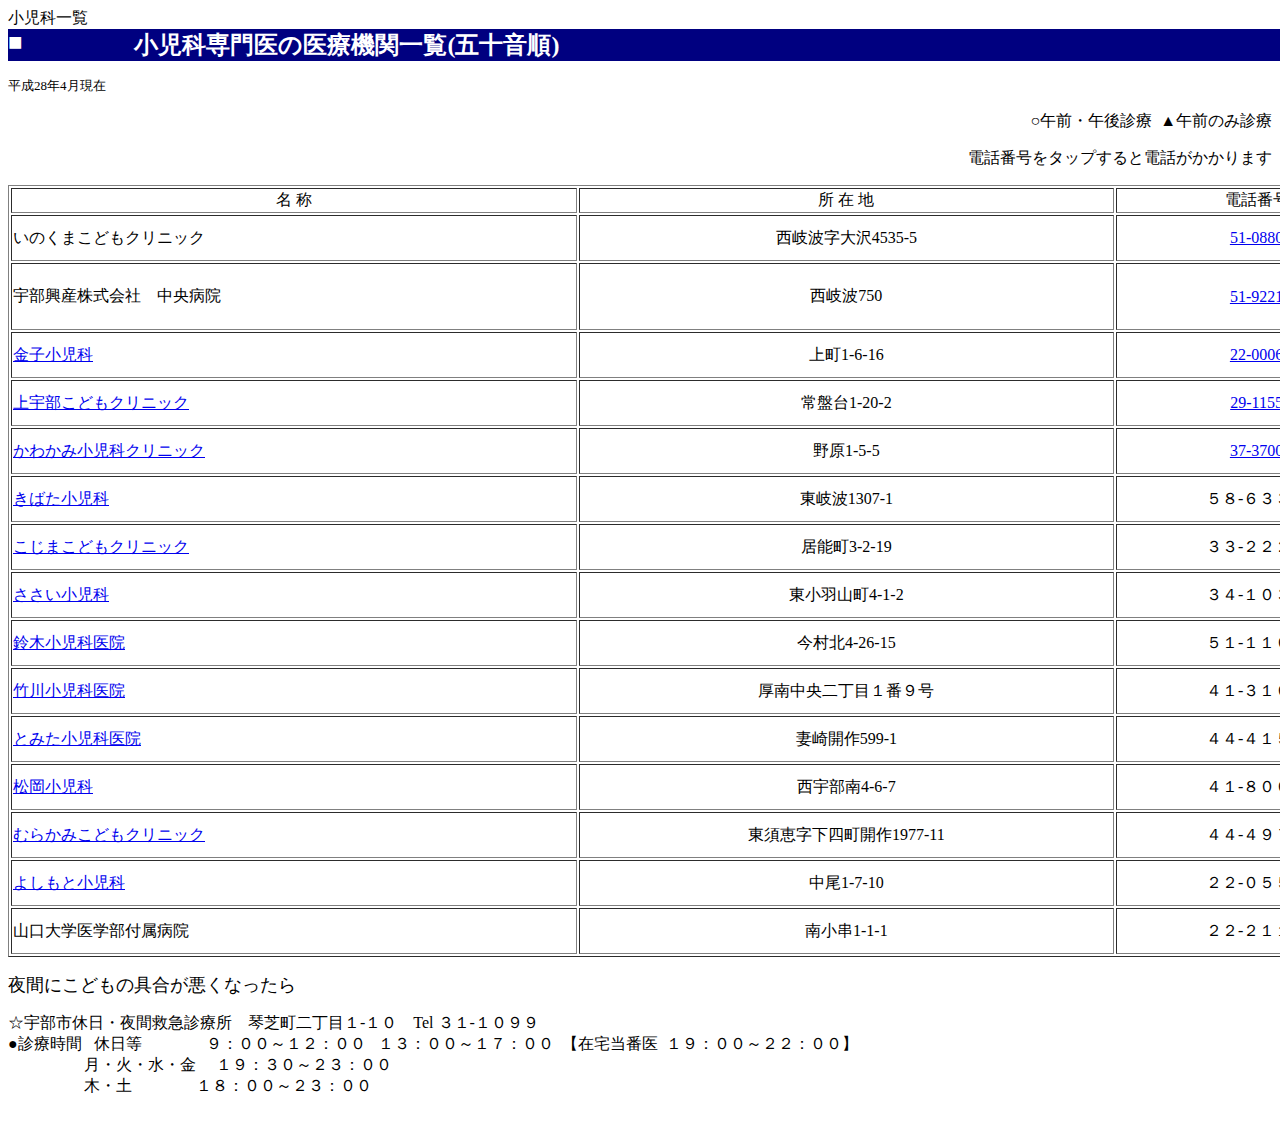
<file: www/syounika.html>
<ons-navigator animation="slide" var="app.navi">
<ons-page>
    <ons-toolbar>
        <div class="left">
            <ons-toolbar-button ng-click="slidingMenu.toggleMenu()"><ons-icon icon="bars"></ons-icon></ons-toolbar-button>
        </div>
        <div class="center">小児科一覧</div>
    </ons-toolbar>
    
    <div style="text-align: center">
        <!DOCTYPE HTML PUBLIC "-//W3C//DTD HTML 4.01 Transitional//EN">
<html lang="ja">
<head>
  <meta http-equiv="Content-Language" content="ja">
  <meta http-equiv="Content-Type" content="text/html; charset=utf-8">
  <title>宇部市の小児科医院･病院診療時間(五十音順)</title>
</head>
<body>
<table border="0" width="200%" bordercolor="#ffffff" cellspacing="0"
 cellpadding="0" bgcolor="#000080" id="table1">
  <tbody>
    <tr>
      <td width="5%" valign="top" align="left"><b><font size="5"
 color="#ffffff">■</font></b></td>
      <td width="95%" valign="top" align="left"><b><font size="5"
 color="#ffffff"> 小児科専門医の医療機関一覧(五十音順)</font></b></td>
    </tr>
  </tbody>
</table>
<p align="left"><font size="2">平成28年4月現在</font></p>
<p align="right">○午前・午後診療&nbsp; ▲午前のみ診療</p>
<p align="right">電話番号をタップすると電話がかかります</p>
<table border="1" width="200%" id="table2">
  <tbody>
    <tr>
      <td align="center">名     称</td>
      <td align="center">所 在 地</td>
      <td align="center">電話番号</td>
      <td align="center" width="1%">月</td>
      <td align="center" width="1%">火</td>
      <td align="center" width="1%">水</td>
      <td align="center" width="1%">木</td>
      <td align="center" width="1%">金</td>
      <td align="center" width="1%">土</td>
      <td align="center">診療時間&nbsp;&nbsp;&nbsp;&nbsp;&nbsp;&nbsp;&nbsp;
      </td>
      <td align="center">備考</td>
    </tr>
    <tr>
      <td align="left"><ons-button modifier="quiet" onclick="slidingMenu.setMainPage('hosp/010.html');">いのくまこどもクリニック</ons-button></td>
      <td align="center">西岐波字大沢4535-5</td>
      <td align="center"><a href="tel:510880">51-0880</a></td>
      <td align="center" width="1%">○</td>
      <td align="center" width="1%">○</td>
      <td align="center" width="1%">○</td>
      <td align="center" width="1%">▲</td>
      <td align="center" width="1%">○</td>
      <td align="center" width="1%">○</td>
      <td align="center">&nbsp;9:00～12:00<br>
15:00～18:25</td>
      <td>木→9:00～12:00<br>
    					土→14:00～16:30</td>
    </tr>
    <tr>
      <td align="left"><ons-button modifier="quiet" onclick="slidingMenu.setMainPage('hosp/020.html')">宇部興産株式会社　中央病院</ons-button></td>
      <td align="center">西岐波750</td>
      <td align="center"><a href="tel:519221">51-9221</a></td>
      <td align="center" width="1%">▲</td>
      <td align="center" width="1%">▲</td>
      <td align="center" width="1%">▲</td>
      <td align="center" width="1%">○</td>
      <td align="center" width="1%">▲</td>
      <td align="center" width="1%">×</td>
      <td align="center">&nbsp;8:30～11:45<br>
						月・水・金<br>
						
9:00～11:45</td>
      <td>月→13:30～15:00　　&nbsp;予防接種<br>
月→13:30～14:30 &nbsp; 　乳幼児健診<br>
木→13:30～16:00&nbsp; 　一般診療</td>
    </tr>
    <tr>
      <td align="left"><a href="hosp/035.html">金子小児科</a></td>
      <td align="center">上町1-6-16</td>
      <td align="center"><a href="tel:220006">22-0006</a></td>
      <td align="center" width="1%" height="38">○</td>
      <td align="center" width="1%" height="38">○</td>
      <td align="center" width="1%" height="38">○</td>
      <td align="center" width="1%" height="38">▲</td>
      <td align="center" width="1%" height="38">○</td>
      <td align="center" width="1%" height="38">▲</td>
      <td align="center">&nbsp;8:30～12:30<br>14:00～18:00</td>
      <td>　</td>
    </tr>
    <tr>
      <td align="left"><a href="hosp/037.html">上宇部こどもクリニック</a></td>
      <td align="center">常盤台1-20-2</td>
      <td align="center"><a href="tel:291155">29-1155</a></td>
      <td align="center" width="1%">○</td>
      <td align="center" width="1%">○</td>
      <td align="center" width="1%">○</td>
      <td align="center" width="1%">▲</td>
      <td align="center" width="1%">○</td>
      <td align="center" width="1%">○</td>
      <td align="center">&nbsp;9:00～12:30<br>
15:00～18:30</td>
      <td>土→15:00～17:00</td>
    </tr>
    <tr>
      <td align="left"><a href="hosp/073.html"> かわかみ小児科クリニック</a></td>
      <td align="center">野原1-5-5</td>
      <td align="center"><a href="tel:373700">37-3700</a></td>
      <td align="center" width="1%">○</td>
      <td align="center" width="1%">○</td>
      <td align="center" width="1%">○</td>
      <td align="center" width="1%">▲</td>
      <td align="center" width="1%">○</td>
      <td align="center" width="1%">○</td>
      <td align="center">&nbsp;9:00～12:30<br>
14:00～18:30</td>
      <td>土→13:30～15:00<br>
						健診・予防接種(火・水･金)</td>
    </tr>
    <tr>
      <td align="left"><a href="hosp/047.html">きばた小児科</a></td>
      <td align="center">東岐波1307-1</td>
      <td align="center">５８-６３３３</td>
      <td align="center" width="1%">○</td>
      <td align="center" width="1%">○</td>
      <td align="center" width="1%">○</td>
      <td align="center" width="1%">▲</td>
      <td align="center" width="1%">○</td>
      <td align="center" width="1%">○</td>
      <td align="center">&nbsp;8:30～12:00<br>
14:00～17:30</td>
      <td>土→8:30-12:00 14:00-16:00</td>
    </tr>
    <tr>
      <td align="left"><a href="hosp/052.html">こじまこどもクリニック</a></td>
      <td align="center">居能町3-2-19</td>
      <td align="center">３３-２２２０</td>
      <td align="center" width="1%">○</td>
      <td align="center" width="1%">○</td>
      <td align="center" width="1%">○</td>
      <td align="center" width="1%">▲</td>
      <td align="center" width="1%">○</td>
      <td align="center" width="1%">○</td>
      <td align="center">&nbsp;8:30～12:30<br>
14:00～17:30</td>
      <td>木→18:00～19:00（たそがれ外来)<br>
月・水・金→19:00～22:00(小夜外来)</td>
    </tr>
    <tr>
      <td align="left"><a href="hosp/055.html">ささい小児科</a></td>
      <td align="center">東小羽山町4-1-2</td>
      <td align="center">３４-１０３９</td>
      <td align="center" width="1%">○</td>
      <td align="center" width="1%">○</td>
      <td align="center" width="1%">○</td>
      <td align="center" width="1%">▲</td>
      <td align="center" width="1%">○</td>
      <td align="center" width="1%">▲</td>
      <td align="center">8:30～12:00<br>
14:00～17:30</td>
      <td>　</td>
    </tr>
				<tr>
      <td align="left"><a href="hosp/069.html">鈴木小児科医院</a></td>
      <td align="center">今村北4-26-15</td>
      <td align="center">５１-１１００</td>
      <td align="center" width="1%">○</td>
      <td align="center" width="1%">○</td>
      <td align="center" width="1%">○</td>
      <td align="center" width="1%">▲</td>
      <td align="center" width="1%">○</td>
      <td align="center" width="1%">○</td>
      <td align="center">&nbsp;9:00～12:30<br>14:30～18:20</td>
      <td>土→14:00～15:00</td>
    </tr>
				<tr>
					<td align="left"><a href="hosp/187.html">竹川小児科医院</a></td>
					<td align="center">厚南中央二丁目１番９号</td>
					<td align="center">４１-３１００</td>
					<td align="center" width="1%">○</td>
					<td align="center" width="1%">○</td>
					<td align="center" width="1%">○</td>
					<td align="center" width="1%">▲</td>
					<td align="center" width="1%">○</td>
					<td align="center" width="1%">▲</td>
					<td align="center">8:30～12:00<br>14:00～18:30</td>
					<td>土→14:00～15:30<br>
						<font size="-1">（予防接種.健診.定期健診のみ）</font></td>
				</tr>
				<tr>
      <td align="left"><a href="hosp/096.html">とみた小児科医院</a></td>
      <td align="center">妻崎開作599-1</td>
      <td align="center">４４-４１５０</td>
      <td align="center" width="1%">○</td>
      <td align="center" width="1%">○</td>
      <td align="center" width="1%">○</td>
      <td align="center" width="1%">▲</td>
      <td align="center" width="1%">○</td>
      <td align="center" width="1%">○</td>
      <td align="center">8:30～12:30<br>
14:30～18:30</td>
      <td>土→14:30～16:30　</td>
    </tr>
				<tr>
      <td align="left"><a href="hosp/134.html">松岡小児科</a></td>
      <td align="center">西宇部南4-6-7</td>
      <td align="center">４１-８００５</td>
      <td align="center" width="1%">○</td>
      <td align="center" width="1%">○</td>
      <td align="center" width="1%">○</td>
      <td align="center" width="1%">▲</td>
      <td align="center" width="1%">○</td>
      <td align="center" width="1%">○</td>
      <td align="center">8:30～12:00<br>
14:00～18:30</td>
      <td>土→13:30～15:00</td>
    </tr>
    <tr>
      <td align="left"><a href="hosp/143.html">むらかみこどもクリニック</a></td>
      <td align="center">東須恵字下四町開作1977-11</td>
      <td align="center">４４-４９７６</td>
      <td align="center" width="1%">○</td>
      <td align="center" width="1%">○</td>
      <td align="center" width="1%">○</td>
      <td align="center" width="1%">▲</td>
      <td align="center" width="1%">○</td>
      <td align="center" width="1%">○</td>
      <td align="center">8:30～12:00<br>
14:30～18:30</td>
      <td>土→14:30～18:30</td>
    </tr>
    <tr>
      <td align="left"><a href="hosp/155.html">よしもと小児科</a></td>
      <td align="center">中尾1-7-10</td>
      <td align="center">２２-０５５５</td>
      <td align="center" width="1%">○</td>
      <td align="center" width="1%">○</td>
      <td align="center" width="1%">○</td>
      <td align="center" width="1%">○</td>
      <td align="center" width="1%">○</td>
      <td align="center" width="1%">▲</td>
      <td align="center">8:30～12:30<br>
14:30～18:30</td>
      <td>木→14:30～16:30</td>
    </tr>
    <tr>
      <td align="left">山口大学医学部付属病院</td>
      <td align="center">南小串1-1-1</td>
      <td align="center">２２-２１１１</td>
      <td align="center" width="1%">▲</td>
      <td align="center" width="1%">▲</td>
      <td align="center" width="1%">▲</td>
      <td align="center" width="1%">▲</td>
      <td align="center" width="1%">▲</td>
      <td align="center" width="1%">×</td>
      <td align="center">8:30～11:00<br>
（受付時間）</td>
      <td>専門外来は午後</td>
    </tr>
  </tbody>
</table>
<p align="left"><font size="4">夜間にこどもの具合が悪くなったら</font></p>
<p align="left">☆宇部市休日・夜間救急診療所&nbsp;&nbsp;&nbsp;
琴芝町二丁目１-１０&nbsp;&nbsp;&nbsp; Tel ３１-１０９９<br>
●診療時間&nbsp;&nbsp;
休日等&nbsp;&nbsp;&nbsp;&nbsp;&nbsp;&nbsp;&nbsp;&nbsp;&nbsp;&nbsp;&nbsp;
&nbsp;&nbsp;&nbsp; ９：００～１２：００&nbsp;&nbsp; １３：００～１７：００&nbsp;
【在宅当番医&nbsp; １９：００～２２：００】<br>
&nbsp;&nbsp;&nbsp;&nbsp;&nbsp;&nbsp;&nbsp;&nbsp;&nbsp;&nbsp;&nbsp;&nbsp;&nbsp;&nbsp;&nbsp;&nbsp;&nbsp;&nbsp;
月・火・水・金&nbsp;&nbsp;&nbsp;&nbsp; １９：３０～２３：００<br>
&nbsp;&nbsp;&nbsp;&nbsp;&nbsp;&nbsp;&nbsp;&nbsp;&nbsp;&nbsp;&nbsp;&nbsp;&nbsp;&nbsp;&nbsp;&nbsp;&nbsp;&nbsp;
木・土&nbsp;&nbsp;&nbsp;&nbsp;&nbsp;&nbsp;&nbsp;&nbsp;&nbsp;&nbsp;&nbsp;
&nbsp;&nbsp;&nbsp; １８：００～２３：００</p>
<p align="left">&nbsp;&nbsp;&nbsp;&nbsp;&nbsp;&nbsp;&nbsp;&nbsp;&nbsp;&nbsp;&nbsp;
</p>
</body>
</html>

    </div>
</ons-page>
</file>
